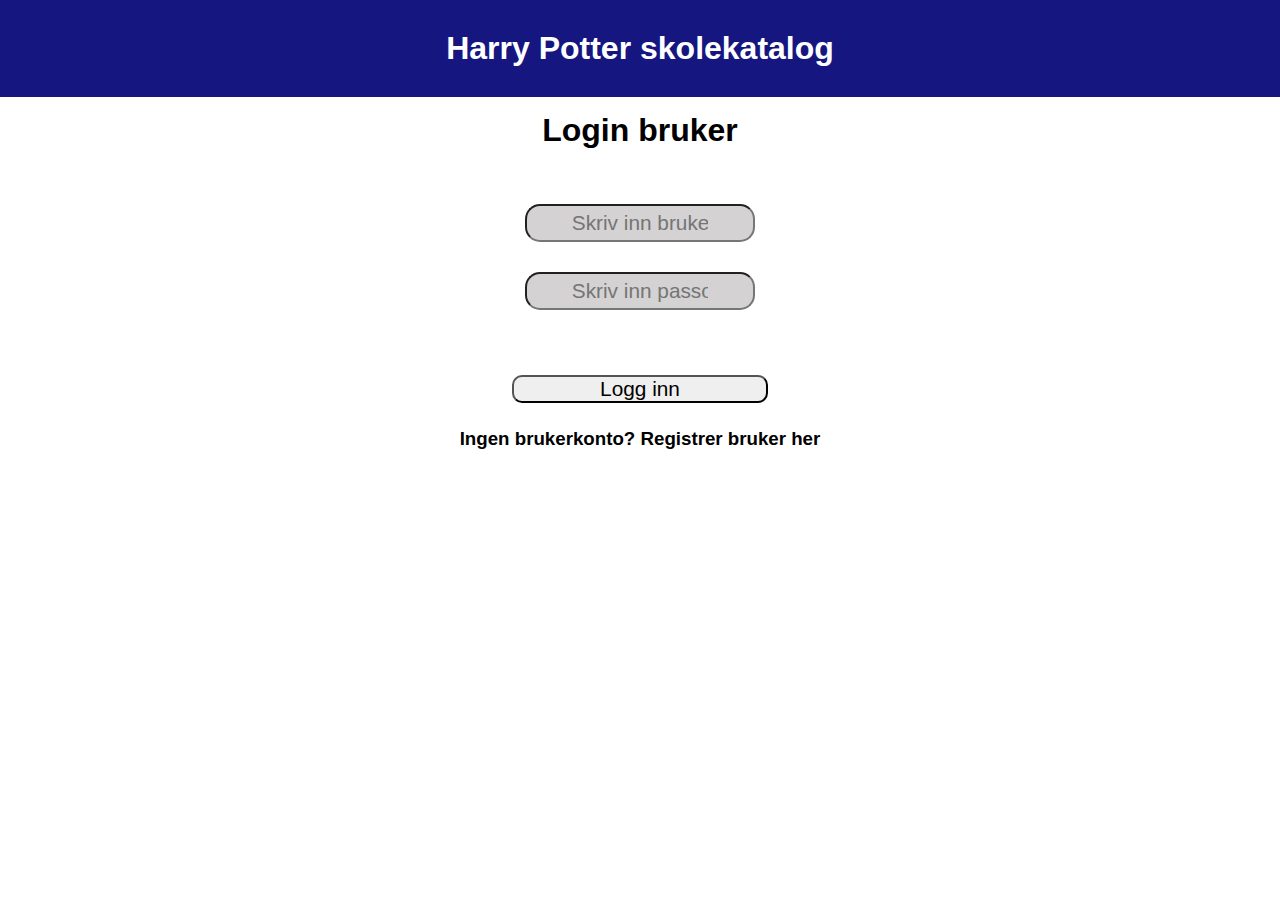
<file: index.html>
<!DOCTYPE html>
<html lang="en">
  <head>
    <meta charset="UTF-8" />
    <meta name="viewport" content="width=device-width, initial-scale=1.0" />
    <title>Harry Potter skolekatalog</title>
    <link rel="stylesheet" href="./CSS/global.css" />
    <script src="./JS/loginUser.js" defer></script>
  </head>
  <body>
    <header>
      <h1>Harry Potter skolekatalog</h1>
    </header>
    <main>
      <h1>Login bruker</h1>

      <form>
        <input id="usernameInput" name="usernameInput" type="text" placeholder="Skriv inn brukernavn" />
        <input id="passwordInput" name="passwordInput" type="password" placeholder="Skriv inn passord" />
      </form>
      <div class="submitButton">
        <button type="submit" id="loginBtn">Logg inn</button>
      </div>
      <a href="registerUser.html"><h3>Ingen brukerkonto? Registrer bruker her</h3></a>
    </main>
  </body>
</html>
</file>
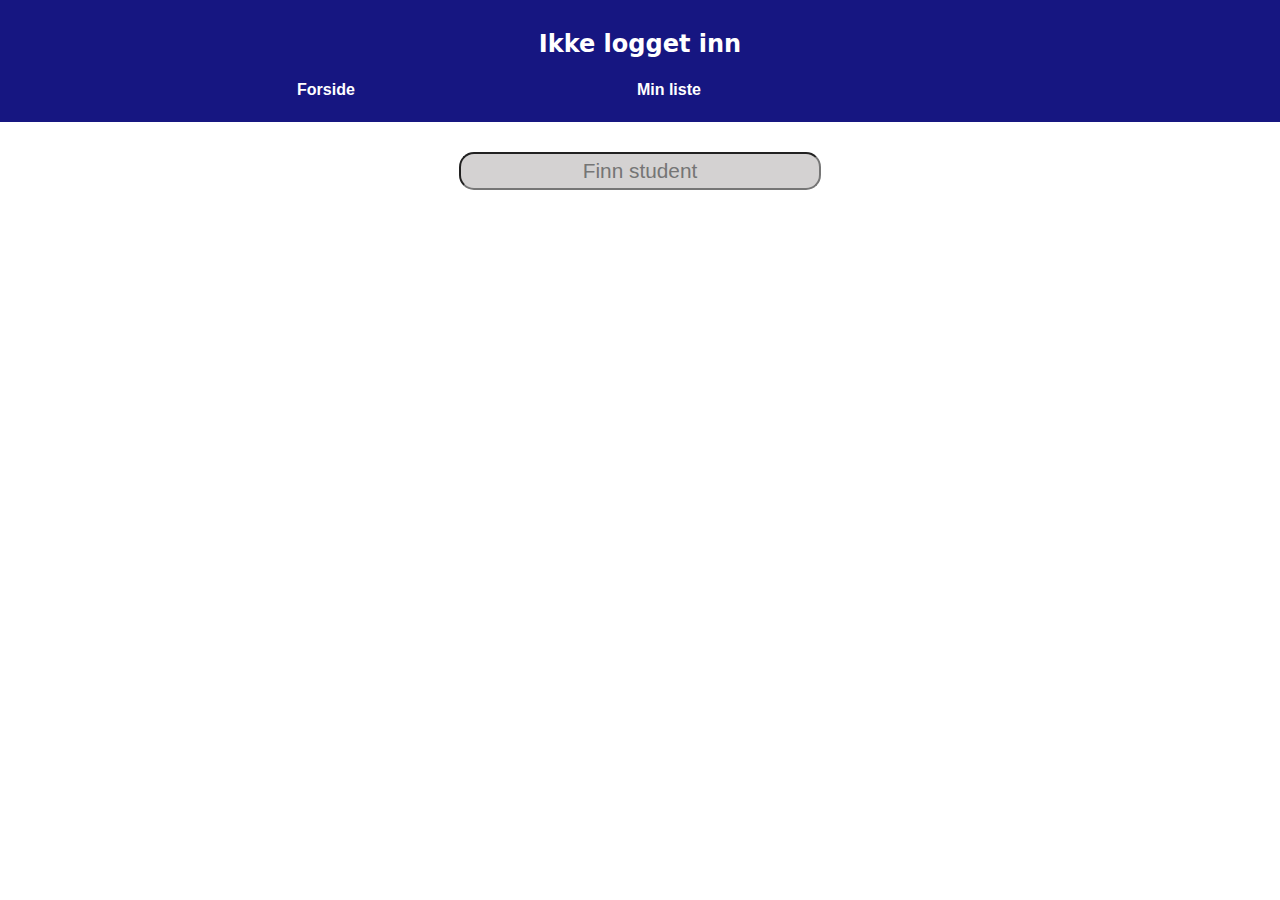
<file: main.html>
<!DOCTYPE html>
<html lang="en">
  <head>
    <meta charset="UTF-8" />
    <meta name="viewport" content="width=device-width, initial-scale=1.0" />
    <title>Harry Potter skolekatalog</title>
    <link rel="stylesheet" href="./CSS/global.css" />
    <script src="./JS/script.js" defer></script>
  </head>
  <body>
    <header>
      <h1 id="userStatus"></h1>
      <nav>
        <ul>
          <li><a href="./main.html">Forside</a></li>
          <li><a href="./myList.html">Min liste</a></li>
          <li><button id="logOutBtn">Logg ut</button></li>
        </ul>
      </nav>
    </header>
    <main>
      <div class="searchContainer">
        <input type="text" id="findStudentInput" placeholder="Finn student" />
      </div>
      <div id="overlay"></div>
      <div id="studentlistContainer"></div>
    </main>
  </body>
</html>
</file>
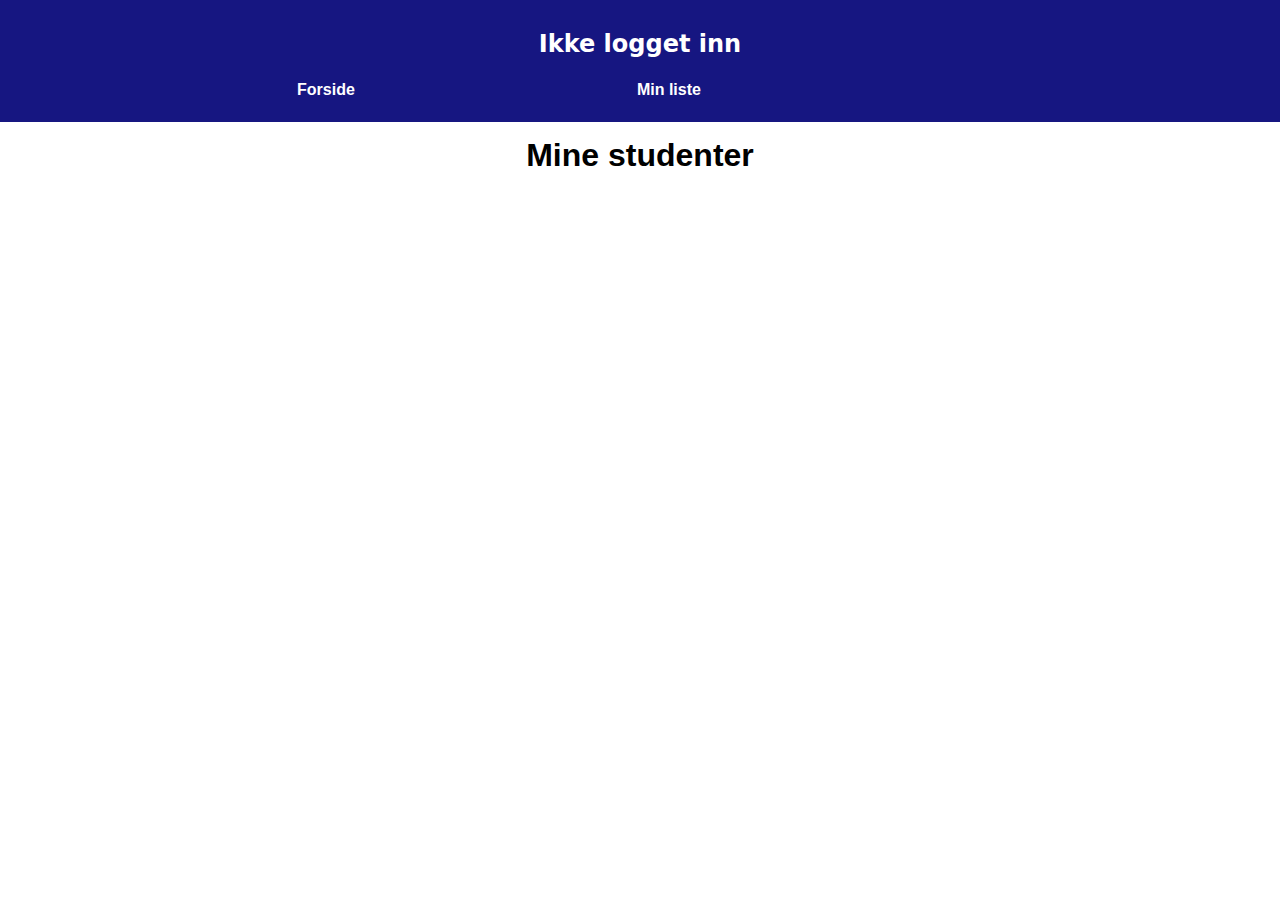
<file: myList.html>
<!DOCTYPE html>
<html lang="en">
  <head>
    <meta charset="UTF-8" />
    <meta name="viewport" content="width=device-width, initial-scale=1.0" />
    <title>Harry Potter skolekatalog</title>
    <link rel="stylesheet" href="./CSS/global.css" />
    <script src="./JS/myList.js" defer></script>
  </head>
  <body>
    <header>
      <h1 id="userStatus"></h1>
      <nav>
        <ul>
          <li><a href="./main.html">Forside</a></li>
          <li><a href="./myList.html">Min liste</a></li>
          <li><button id="logOutBtn">Logg ut</button></li>
        </ul>
      </nav>
    </header>
    <main>
      <h1>Mine studenter</h1>
      <div id="myStudentsList"></div>
    </main>
  </body>
</html>
</file>
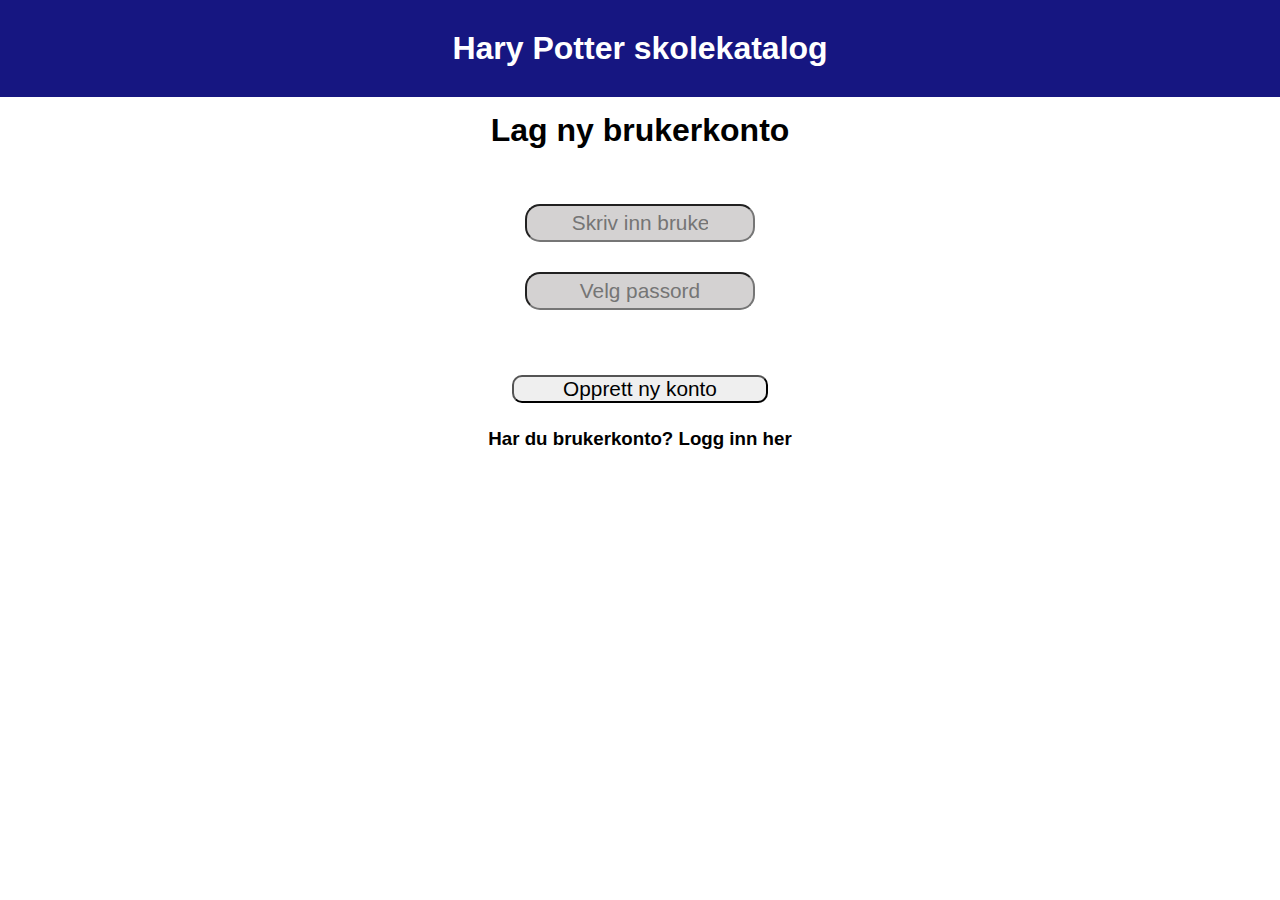
<file: registerUser.html>
<!DOCTYPE html>
<html lang="en">
  <head>
    <meta charset="UTF-8" />
    <meta name="viewport" content="width=device-width, initial-scale=1.0" />
    <title>Harry Potter skolekatalog</title>
    <link rel="stylesheet" href="./CSS/global.css" />
    <script src="./JS/registerUser.js" defer></script>
  </head>
  <body>
    <header>
      <h1>Hary Potter skolekatalog</h1>
    </header>
    <main>
      <h1>Lag ny brukerkonto</h1>
      <form>
        <input id="newUsernameInput" name="newUsernameInput" type="text" placeholder="Skriv inn brukernavn" />

        <input id="newPasswordInput" name="newPasswordInput" type="password" placeholder="Velg passord" />
      </form>
      <div class="submitButton">
        <button type="submit" id="submitNewUsernameBtn">Opprett ny konto</button>
      </div>
      <a href="index.html"><h3>Har du brukerkonto? Logg inn her</h3></a>
    </main>
  </body>
</html>
</file>
<file: CSS/global.css>
* {
    box-sizing: border-box;
    margin: 0;
    padding: 0;
    font-family: Arial, Helvetica, sans-serif;
}

nav ul {
    display: flex;
    justify-content: space-evenly;
    flex-wrap: wrap;
}

header {
    text-align: center;
    padding: 15px;
    background-color: rgb(22, 22, 129);
    color: white;
}

nav ul li {
    margin: 0.5em 0 0.5em;
    font-weight: 700;
  }

  li {
    list-style: none;
  }
  
 
  a {
    text-decoration: none;
    color: inherit;
  }

  .searchContainer {
    display: flex;
    justify-content: center;
    margin: 30px;
  }

   input {
    background-color: rgb(212, 210, 210);
    font-size: 1.3rem;
    border-radius: 15px;
    text-align: center;
    padding: 5px;
    padding-inline: 45px;
  }

  h1, h3 {
    text-align: center;
    margin: 15px;
    
  }

  
  form {
    display: flex;
    flex-flow: column wrap;
    width: 60%;
    margin: 40px auto;
  }

.submitButton {
  display: flex;
  justify-content: center;
}

form input {
    width: 30%;
    margin: 15px auto;
  }



#loginBtn, #submitNewUsernameBtn {
  width: 20%;
  margin: 10px auto;
  font-size: 1.3rem;
  border-radius: 10px;
}

#logOutBtn {
  font-size: 1.3rem;
  border-radius: 10px;
  padding: 5px;
}

#userStatus {
  font-family: system-ui, -apple-system, BlinkMacSystemFont, 'Segoe UI', Roboto, Oxygen, Ubuntu, Cantarell, 'Open Sans', 'Helvetica Neue', sans-serif;
  font-size: 1.5rem;
}


#overlay {
  display: flex;
  justify-content: center;
  align-items: center;
  position: fixed;
  background-color: rgb(49, 115, 201);
  color: black;
  top: 50%;
  right: 50%;
  width: 35rem;
  height: auto;
  transform: translate(50%, -50%);
  display: none;
  padding: 30px;
}
</file>
